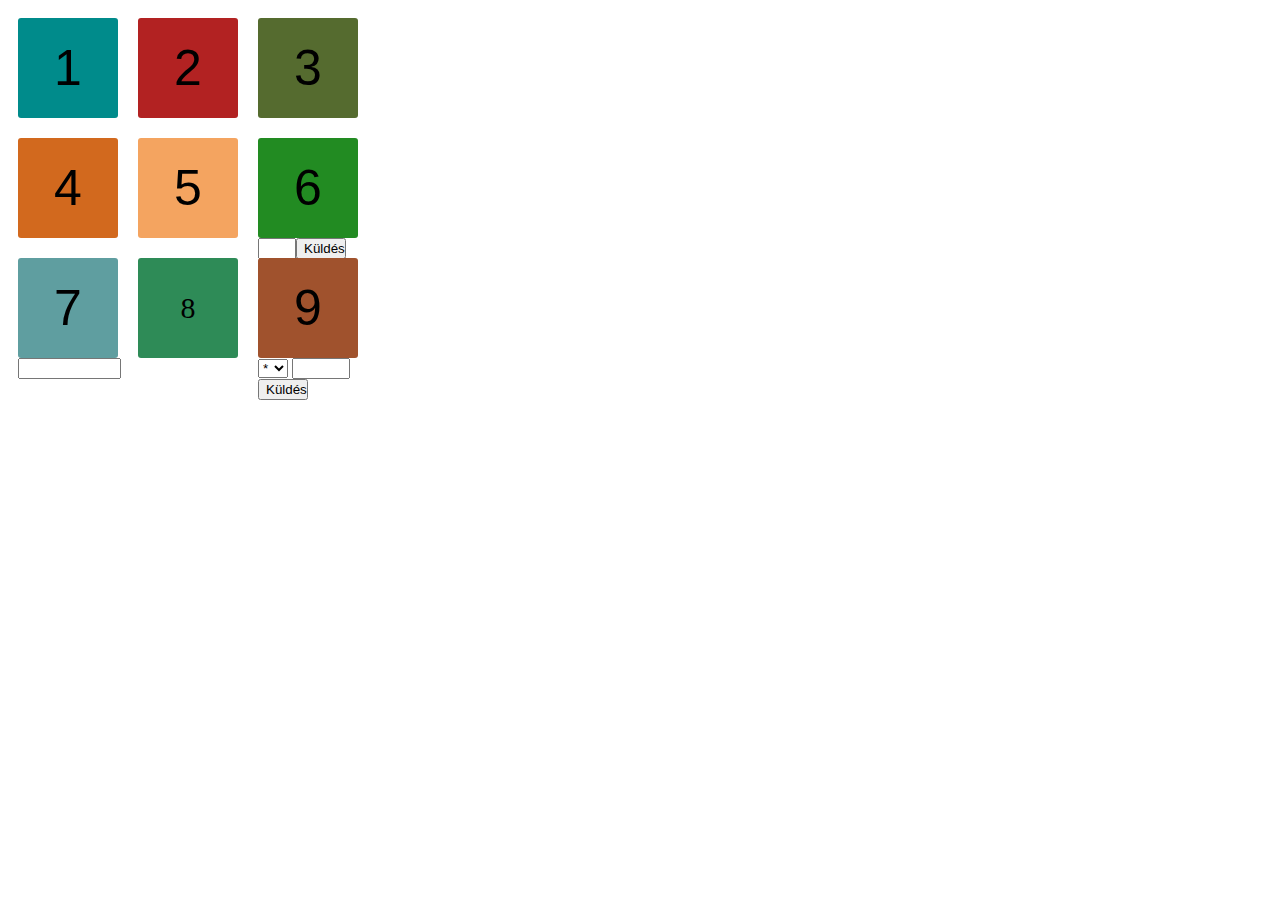
<file: js/index.html>
<!DOCTYPE html>
<html>
    <head>
        <link rel="stylesheet" href="style.css">
    </head>
    <body>
        <div class="container">
            <div class="shape " id="element-one">
                <span class="text">
                    1
                </span>
            </div>
            <div class="shape" id="element-two">
                <span class="text">
                    2
                </span>
            </div>

            <div class="shape" id="element-three">
                <span class="text">
                    3
                </span>
            </div>
            
            <div class="shape" id="element-four">
                <span class="text">
                    4
                </span>
            </div>
            <div class="shape" id="element-five">
                <span class="text">
                    5
                </span>
            </div>

            <div class="shape" id="element-six">
                <span class="text">
                    6
                </span>
                <form id="box-6">
                    <input class="w-95" type="number" name="boxNumber" style="width: 30%"><button class="w-100" type="submit" style="width: 50%;">Küldés</button>
                </form>
            </div>
            
            <div class="shape" id="element-seven">
                <span class="text">
                    7
                </span>
                    <input class="w-95" type="text" name="boxNumber" id="box7-input">
                </form>
            </div>

            <div class="shape parent-table" id="element-eight">
                <span class="child-table">
                    8
                </span>
            </div>
            
            <div class="shape" id="element-nine">
                <span class="text">
                    9
                </span>
                <form id="box-9">
                    <select name="operator">
                        <option value="mult">*</option>
                        <option value="div">/</option>
                        <option value="add">+</option>
                        <option value="sub">-</option>
                    </select>
                    <input class="w-95" type="number" name="operand" style="width: 50%">
                    <button class="w-100" type="submit" style="width: 50%;">Küldés</button>
                </form>
            </div>
       </div>
        <script src="script.js">
        </script>
    </body>
</html>
</file>
<file: js/style.css>
#element-one {
  width: 100px;
  height: 100px;
  background-color: darkcyan;
}

#element-two {
  width: 100px;
  height: 100px;
  background-color: firebrick;
}

#element-three  {
  background-color: darkolivegreen;
  
}


#element-four {
  background-color: chocolate;
}

#element-five {
  background-color: sandybrown;
}

#element-six {
  background-color: forestgreen;
}

#element-seven {
  background-color: cadetblue;
}

#element-eight {
  background-color: seagreen;
}

#element-nine {
  background-color: sienna;
}

.container {
  width: 400px;
}

.shape {
  width: 100px;
  height: 100px;
  float: left;
  margin: 10px;
  border-radius: 3px;
}

.text {
  display: table;
  margin: auto;
  font-size: 50px;
  font-family: sans-serif;
  line-height: 100px;
}

.parent-table {
    display: table;
    text-align: center;
}

.child-table {
    font-size: 30px;
    display: table-cell;
    vertical-align: middle;
}

.blur {
  -webkit-filter: blur(5px);
  -moz-filter: blur(5px);
  -o-filter: blur(5px);
  -ms-filter: blur(5px);
  filter: blur(5px);
}

.hidden {
  display: none;
}

.w-95 {
  width: 95px;
}

.w-100 {
  width: 100px;
}

.box5style {
  border-radius: 50%;
}
</file>
